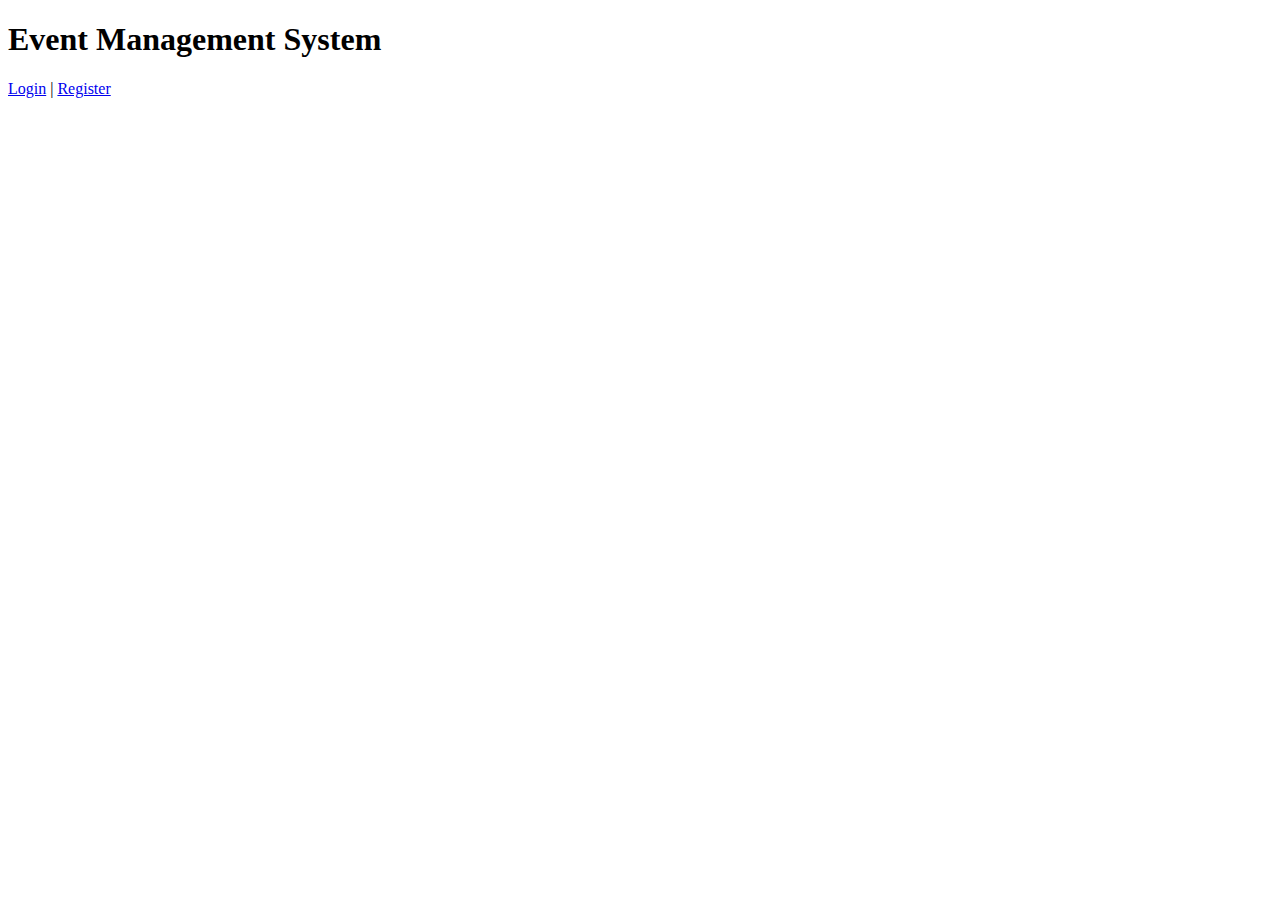
<file: templates/index.html>
<!DOCTYPE html>
<html>
<head>
    <title>Event Management System</title>
</head>
<body>
    <h1>Event Management System</h1>
    <a href="/login">Login</a> |
    <a href="/register">Register</a>
</body>
</html>
</file>
